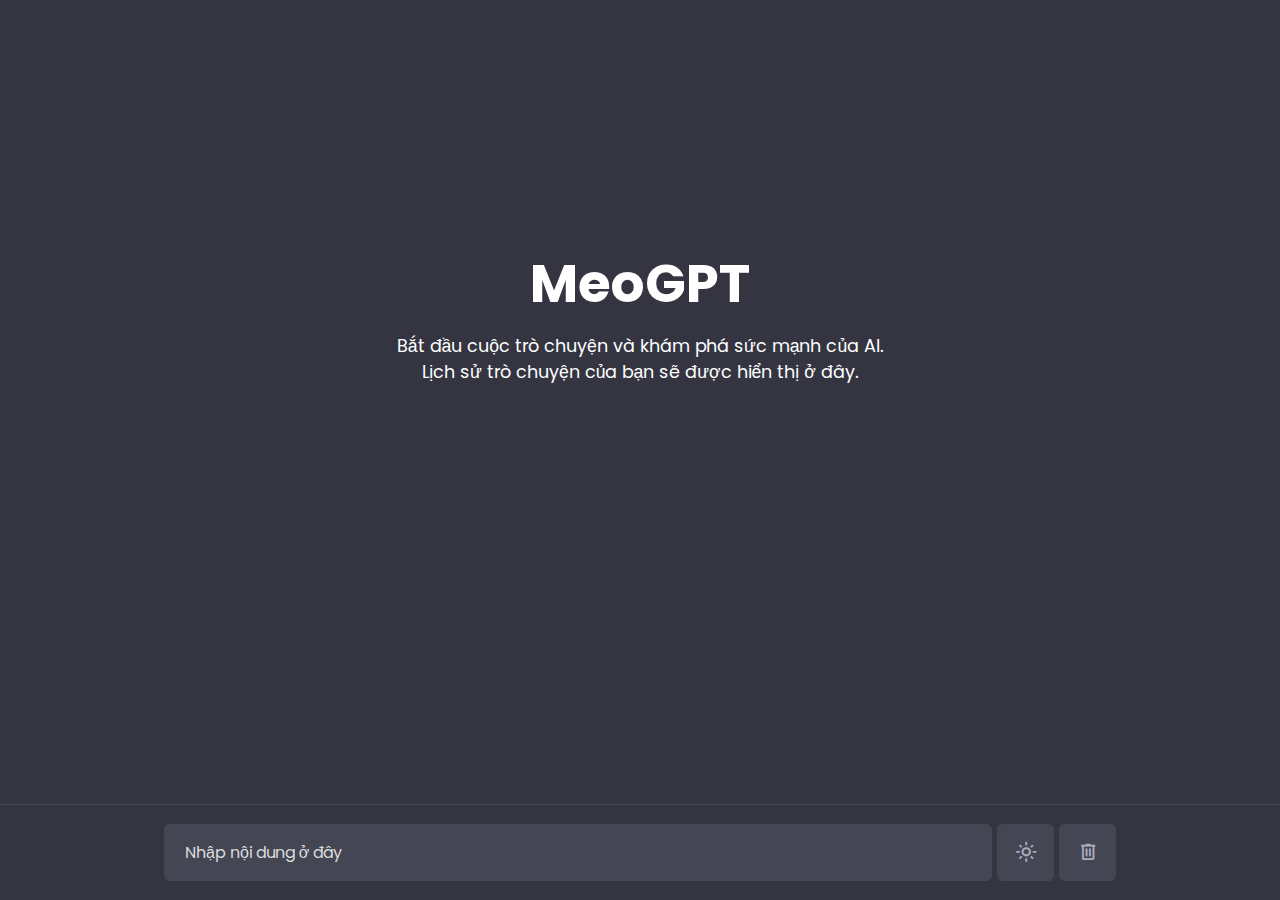
<file: index.html>
<!DOCTYPE html>
<html lang="en" dir="ltr">
  <head>
    <meta charset="utf-8">
    <title>MeoGPT</title>
    <link rel="stylesheet" href="style.css">
    <meta name="viewport" content="width=device-width, initial-scale=1.0">
    <!-- Google Fonts Link For Icons -->
    <link rel="stylesheet" href="https://fonts.googleapis.com/css2?family=Material+Symbols+Rounded:opsz,wght,FILL,GRAD@20..48,100..700,0..1,-50..200" />
    <script src="script.js" defer></script>
  </head>
  <body>
    <!-- Chats container -->
    <div class="chat-container"></div>
    
    <!-- Typing container -->
    <div class="typing-container">
      <div class="typing-content">
        <div class="typing-textarea">
          <textarea id="chat-input" spellcheck="false" placeholder="Nhập nội dung ở đây" required></textarea>
          <span id="send-btn" class="material-symbols-rounded">send</span>
        </div>
        <div class="typing-controls">
          <span id="theme-btn" class="material-symbols-rounded">light_mode</span>
          <span id="delete-btn" class="material-symbols-rounded">delete</span>
      </div>
    </div>

  </body>
</html>
</file>
<file: style.css>
/* Import Google font - Poppins */
@import url("https://fonts.googleapis.com/css2?family=Poppins:wght@400;500;600&display=swap");
* {
  margin: 0;
  padding: 0;
  box-sizing: border-box;
  font-family: "Poppins", sans-serif;
}
:root {
  --text-color: #ffffff;
  --icon-color: #acacbe;
  --icon-hover-bg: #5b5e71;
  --placeholder-color: #dcdcdc;
  --outgoing-chat-bg: #343541;
  --incoming-chat-bg: #444654;
  --outgoing-chat-border: #343541;
  --incoming-chat-border: #444654;
}
.light-mode {
  --text-color: #343541;
  --icon-color: #a9a9bc;
  --icon-hover-bg: #f1f1f3;
  --placeholder-color: #6c6c6c;
  --outgoing-chat-bg: #ffffff;
  --incoming-chat-bg: #f7f7f8;
  --outgoing-chat-border: #ffffff;
  --incoming-chat-border: #d9d9e3;
}
body {
  background: var(--outgoing-chat-bg);
}

/* Chats container styling */
.chat-container {
  overflow-y: auto;
  max-height: 100vh;
  padding-bottom: 150px;
}
:where(.chat-container, textarea)::-webkit-scrollbar {
  width: 6px;
}
:where(.chat-container, textarea)::-webkit-scrollbar-track {
  background: var(--incoming-chat-bg);
  border-radius: 25px;
}
:where(.chat-container, textarea)::-webkit-scrollbar-thumb {
  background: var(--icon-color);
  border-radius: 25px;
}
.default-text {
  display: flex;
  align-items: center;
  justify-content: center;
  flex-direction: column;
  height: 70vh;
  padding: 0 10px;
  text-align: center;
  color: var(--text-color);
}
.default-text h1 {
  font-size: 3.3rem;
}
.default-text p {
  margin-top: 10px;
  font-size: 1.1rem;
}
.chat-container .chat {
  padding: 25px 10px;
  display: flex;
  justify-content: center;
  color: var(--text-color);
}
.chat-container .chat.outgoing {
  background: var(--outgoing-chat-bg);
  border: 1px solid var(--outgoing-chat-border);
}
.chat-container .chat.incoming {
  background: var(--incoming-chat-bg);
  border: 1px solid var(--incoming-chat-border);
}
.chat .chat-content {
  display: flex;
  max-width: 1200px;
  width: 100%;
  align-items: flex-start;
  justify-content: space-between;
}
span.material-symbols-rounded {
  user-select: none;
  cursor: pointer;
}
.chat .chat-content span {
  cursor: pointer;
  font-size: 1.3rem;
  color: var(--icon-color);
  visibility: hidden;
}
.chat:hover .chat-content:not(:has(.typing-animation), :has(.error)) span {
  visibility: visible;
}
.chat .chat-details {
  display: flex;
  align-items: center;
}
.chat .chat-details img {
  width: 35px;
  height: 35px;
  align-self: flex-start;
  object-fit: cover;
  border-radius: 2px;
}
.chat .chat-details p {
  white-space: pre-wrap;
  font-size: 1.05rem;
  padding: 0 50px 0 25px;
  color: var(--text-color);
  word-break: break-word;
}
.chat .chat-details p.error {
  color: #e55865;
}
.chat .typing-animation {
  padding-left: 25px;
  display: inline-flex;
}
.typing-animation .typing-dot {
  height: 7px;
  width: 7px;
  border-radius: 50%;
  margin: 0 3px;
  opacity: 0.7;
  background: var(--text-color);
  animation: animateDots 1.5s var(--delay) ease-in-out infinite;
}
.typing-animation .typing-dot:first-child {
  margin-left: 0;
}
@keyframes animateDots {
  0%,
  44% {
    transform: translateY(0px);
  }
  28% {
    opacity: 0.4;
    transform: translateY(-6px);
  }
  44% {
    opacity: 0.2;
  }
}

/* Typing container styling */
.typing-container {
  position: fixed;
  bottom: 0;
  width: 100%;
  display: flex;
  padding: 20px 10px;
  justify-content: center;
  background: var(--outgoing-chat-bg);
  border-top: 1px solid var(--incoming-chat-border);
}
.typing-container .typing-content {
  display: flex;
  max-width: 950px;
  width: 100%;
  align-items: flex-end;
}
.typing-container .typing-textarea {
  width: 100%;
  display: flex;
  position: relative;
}
.typing-textarea textarea {
  resize: none;
  height: 55px;
  width: 100%;
  border: none;
  padding: 15px 45px 15px 20px;
  color: var(--text-color);
  font-size: 1rem;
  border-radius: 4px;
  max-height: 250px;
  overflow-y: auto;
  background: var(--incoming-chat-bg);
  outline: 1px solid var(--incoming-chat-border);
}
.typing-textarea textarea::placeholder {
  color: var(--placeholder-color);
}
.typing-content span {
  width: 55px;
  height: 55px;
  display: flex;
  border-radius: 4px;
  font-size: 1.35rem;
  align-items: center;
  justify-content: center;
  color: var(--icon-color);
}
.typing-textarea span {
  position: absolute;
  right: 0;
  bottom: 0;
  visibility: hidden;
}
.typing-textarea textarea:valid ~ span {
  visibility: visible;
}
.typing-controls {
  display: flex;
}
.typing-controls span {
  margin-left: 7px;
  font-size: 1.4rem;
  background: var(--incoming-chat-bg);
  outline: 1px solid var(--incoming-chat-border);
}
.typing-controls span:hover {
  background: var(--icon-hover-bg);
}

/* Reponsive Media Query */
@media screen and (max-width: 600px) {
  .default-text h1 {
    font-size: 2.3rem;
  }
  :where(.default-text p, textarea, .chat p) {
    font-size: 0.95rem !important;
  }
  .chat-container .chat {
    padding: 20px 10px;
  }
  .chat-container .chat img {
    height: 32px;
    width: 32px;
  }
  .chat-container .chat p {
    padding: 0 20px;
  }
  .chat .chat-content:not(:has(.typing-animation), :has(.error)) span {
    visibility: visible;
  }
  .typing-container {
    padding: 15px 10px;
  }
  .typing-textarea textarea {
    height: 45px;
    padding: 10px 40px 10px 10px;
  }
  .typing-content span {
    height: 45px;
    width: 45px;
    margin-left: 5px;
  }
  span.material-symbols-rounded {
    font-size: 1.25rem !important;
  }
}
</file>
